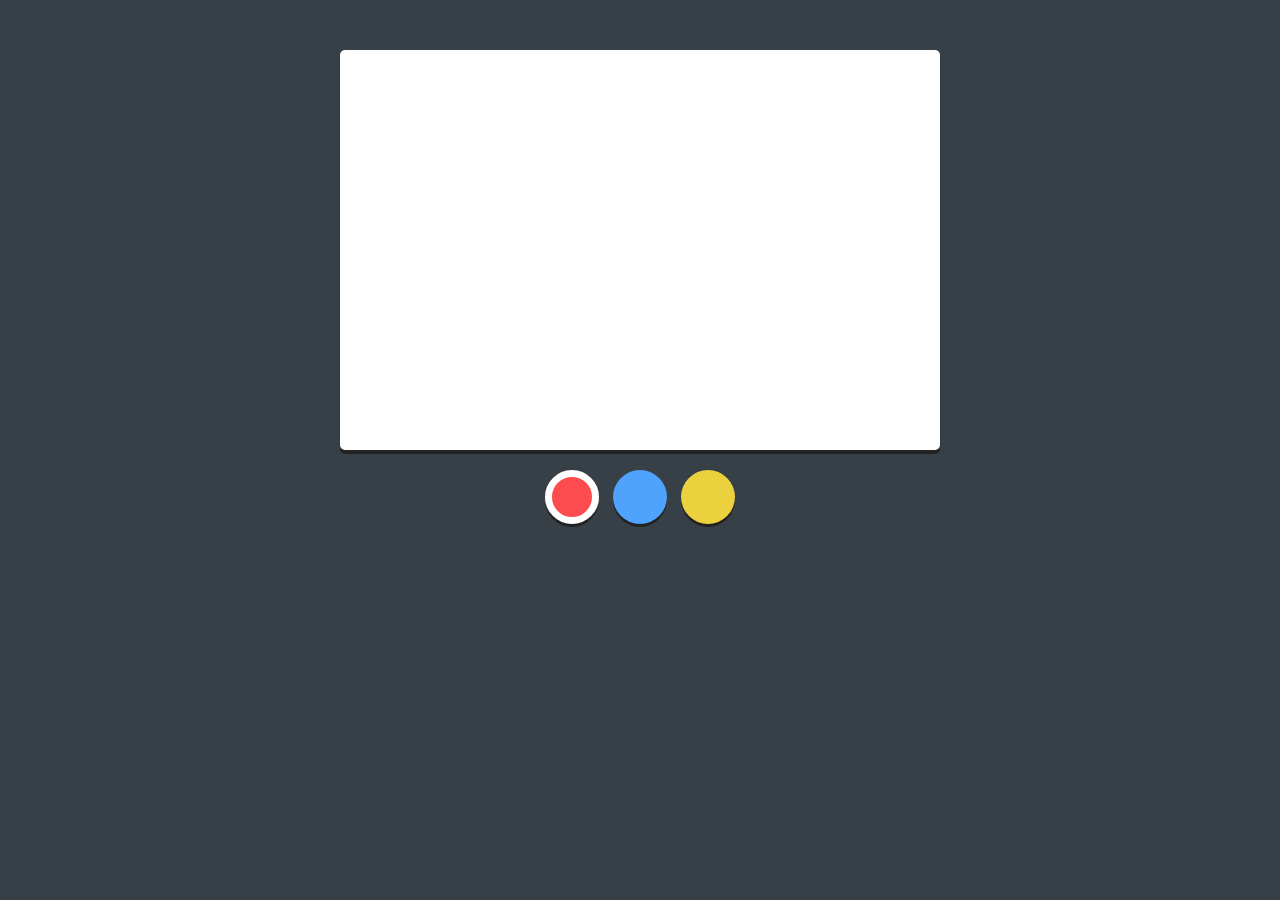
<file: Martes/Paint/index.html>
<!DOCTYPE html>
<html lang="en">
<head>
	<meta charset="UTF-8">
	<link rel="stylesheet" href="css/style.css">
	<title>Paint en jQuery</title>
</head>
<body>
	<!--Canvas nos va a permitir el renderizado de imagenes en 2D, animaciones-->
	<canvas width="600" height="400"></canvas>
	<div class="controls">
		<ul>	
			<li class="red selected"></li>
			<li class="blue"></li>
			<li class="yellow"></li>
		</ul>
	</div>

</body>
	<script src="js/jquery-3.2.1.min.js"></script>
	<script src="js/app.js"></script>
</html>
</file>
<file: Martes/Paint/css/style.css>
body{
	background-color: #384047;
	font-family: sans-serif;
}

canvas{
	background: #fff;
	display: block;
	margin: 50px auto 10px;
	border-radius: 5px;
	box-shadow: 0 4px 0 0 #222;
	cursor: url(../img/lapiz.png), crosshair;
}

.controls{
		min-height: 60px;
		margin: 0 auto;
		width: 600px;
		border-radius: 5px;
		overflow: hidden; 
}

ul{
	list-style: none;
	margin: 0;
	float: left;
	padding: 10px 0 20px;
	width: 100%;
	text-align: center;
}

ul li{
	display: block;
	height: 54px;
	width: 54px;
	border-radius: 60px;
	cursor: pointer;
	border: 0;
	box-shadow: 0 3px 0 0 #222
}

ul li{
	display: inline-block;
	margin: 0 5px 10px;
}

.red{
	background: #fc4c4f;
}

.blue{
	background: #4fa3fc;
}

.yellow{
	background: #ECD13F;
}

.selected{
	border: 7px solid #fff;
	width: 40px;
	height: 40px;
}
</file>
